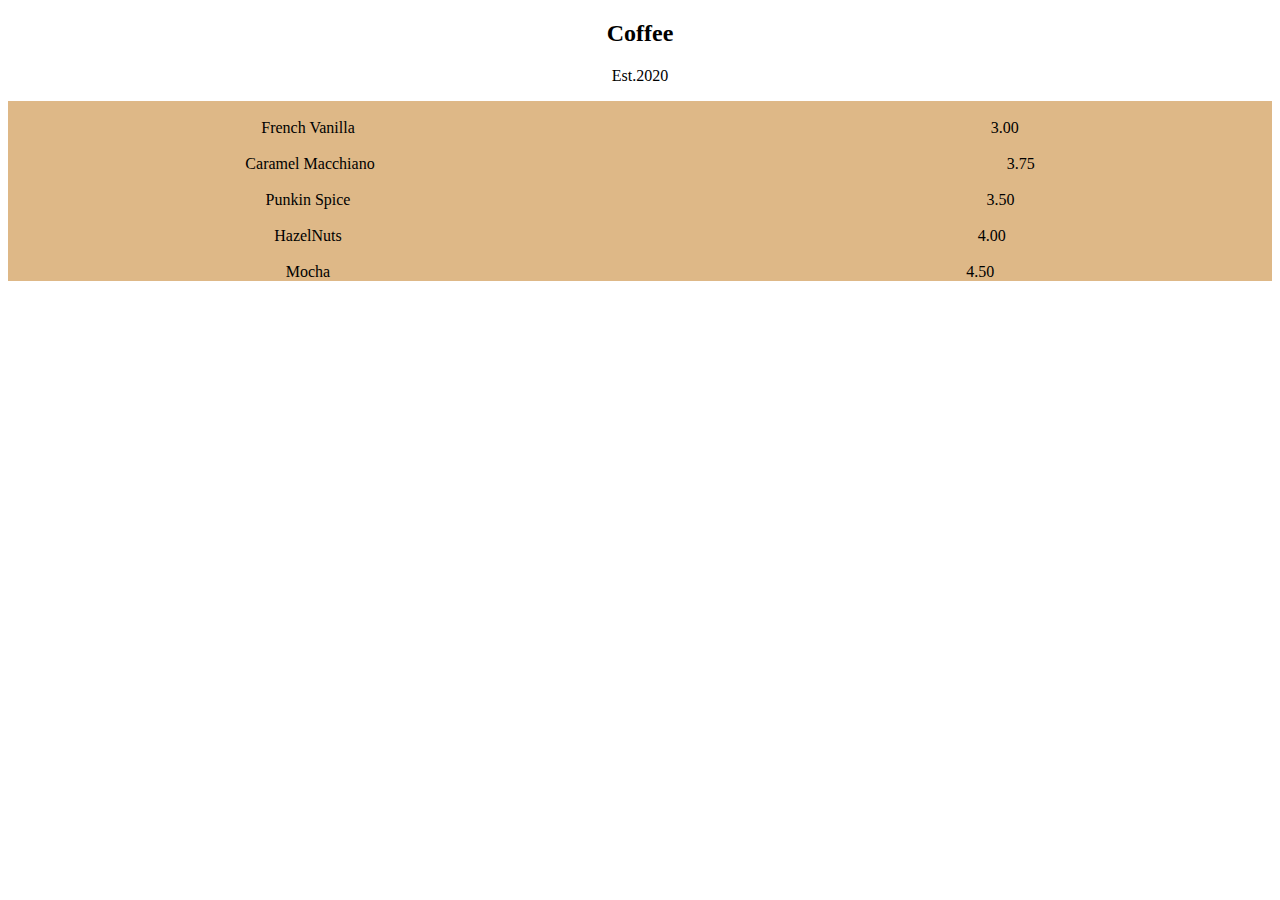
<file: trabajo 3/practica N°3.html>
<!DOCTYPE html>
<html lang="en">


<head><link rel="stylesheet" href="style.css"><meta name="viewport" content="width=device-width, initial-scale=1.0"/></styles><meta charset="utf-8"><title>Cafe Menu</title></head>
      
<body><div id="menu"><main><section><h2>Coffee</h2></section></div></body>                 
           <p>Est.2020</p>           <article id="articulo"><p= id="class">French Vanilla  </p id="flavor">3.00</article>
                                     <article id="articulo"><p= id="class">Caramel Macchiano</p id="flavor">3.75</article>
        </main>                      <article id="articulo"><p= id="class">Punkin Spice     </p id="flavor">3.50</article>        
                                     <article id="articulo"><p= id="class">HazelNuts        </p id="flavor">4.00</article>
                                     <article id="articulo"><p= id="class">Mocha            </p id="flavor">4.50</article>







</html>
</file>
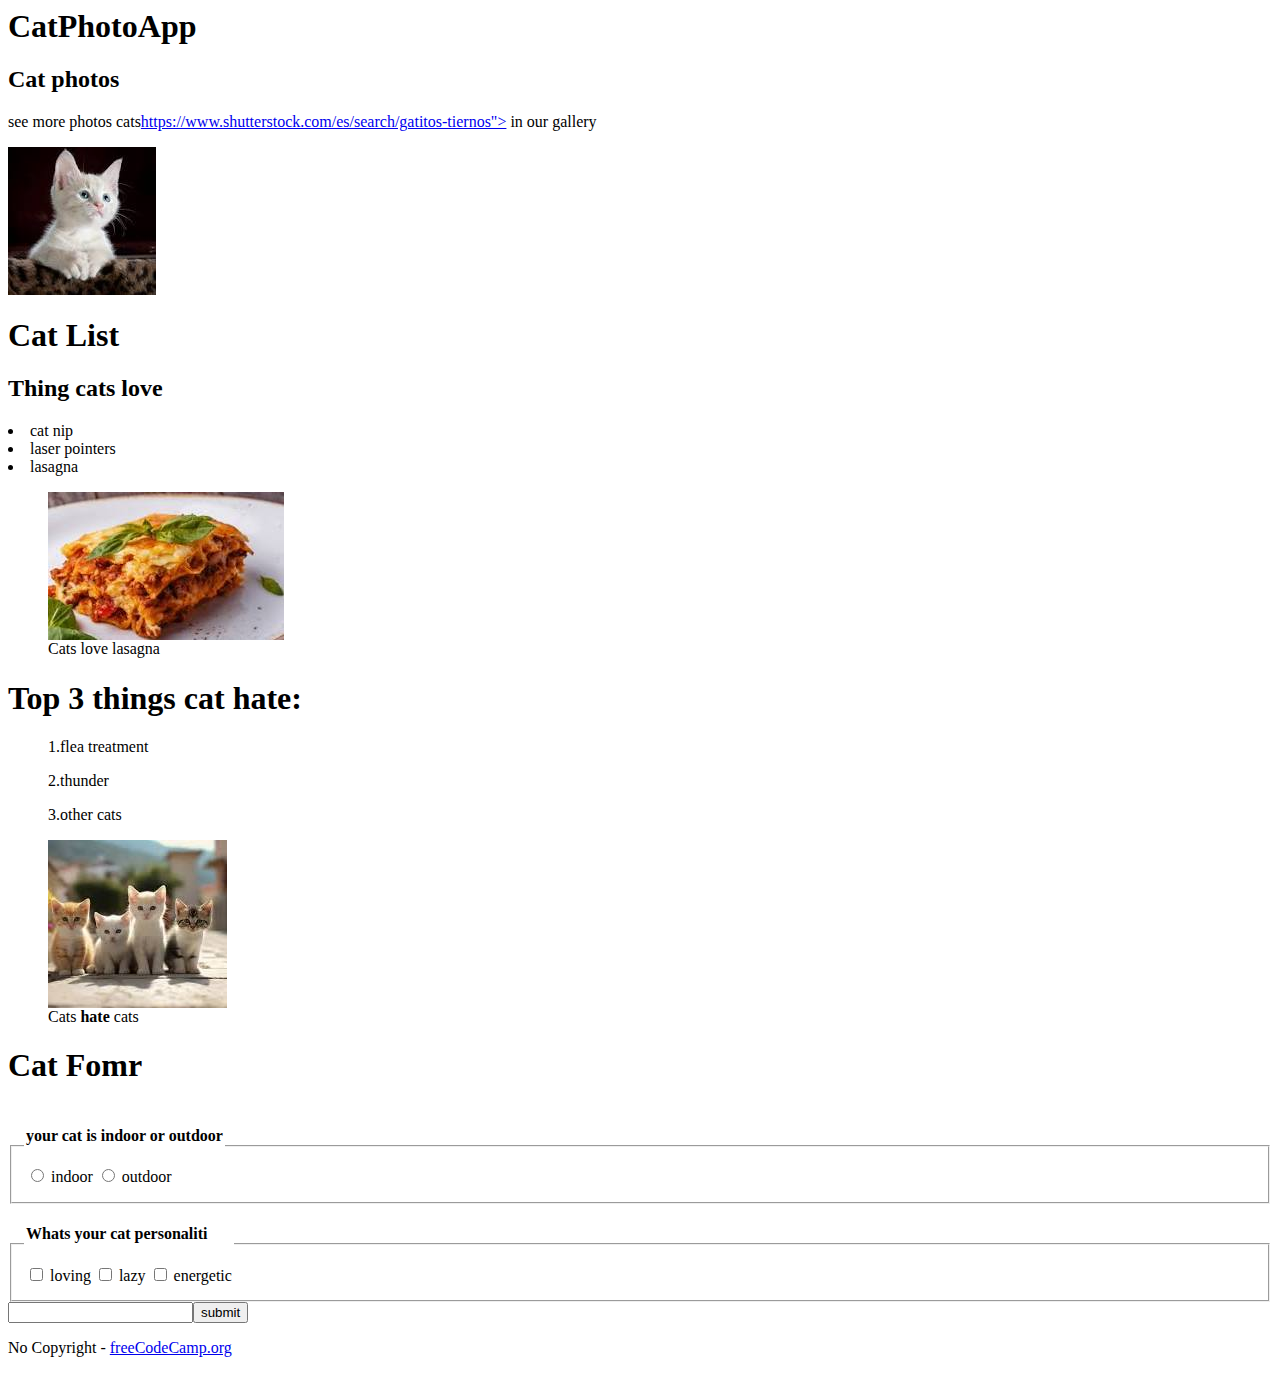
<file: trabajo final/TRABAJO FINAL.html>
<head>
<html>
 <title>CatPhotoApp</title>


 </head>


 <h1>CatPhotoApp</h1>
 <h2>Cat photos</h2>

 <p>see more photos cats<a href=" https://www.shutterstock.com/es/search/gatitos-tiernos"target="_blank">https://www.shutterstock.com/es/search/gatitos-tiernos"></a> in our gallery </p>
 
 <img src="[data-uri]">
 

 <h1>Cat List</h1>
 <h2>Thing cats love</h2>

 <li>cat nip</li>
 <li>laser pointers</li>
 <li>lasagna</li>

<figure>

    <img src="[data-uri]"> 
    <figcaption>Cats love lasagna</figcaption>
</figure>

<h1>Top 3 things cat hate:</h1>

 <ol>1.flea treatment</ol>
 <ol>2.thunder</ol>
 <ol>3.other cats</ol>
<head>
    <meta attribute="value">
 <body>
<figure>

 <img src="[data-uri]">
 <figcaption>Cats <strong>hate</strong> cats</figcaption>

 </figure>

 <h1>Cat Fomr</h1>

<fieldset>
    <legend>
        <h4>your cat is indoor or outdoor</h4>
 <label><input type="radio" name="tipe"> indoor</label>
 <label><input type="radio" name="tipe"> outdoor</label>
 </legend>
</fieldset>
<fieldset>
<legend>
    <h4>Whats your cat personaliti</h4>
<input type="checkbox"> loving
<input type="checkbox"> lazy
<input type="checkbox"> energetic
</legend>
</fieldset>
<form action="https://freecatphotoapp.com/submit-cat-photo"><form> 
<input><button>submit</button></form>
<main><footer><p>No Copyright - <a href="https://www.iesmb.edu.ar/bel/."> freeCodeCamp.org</a></p></footer></main>
</body>
</head>
 </html>
</file>
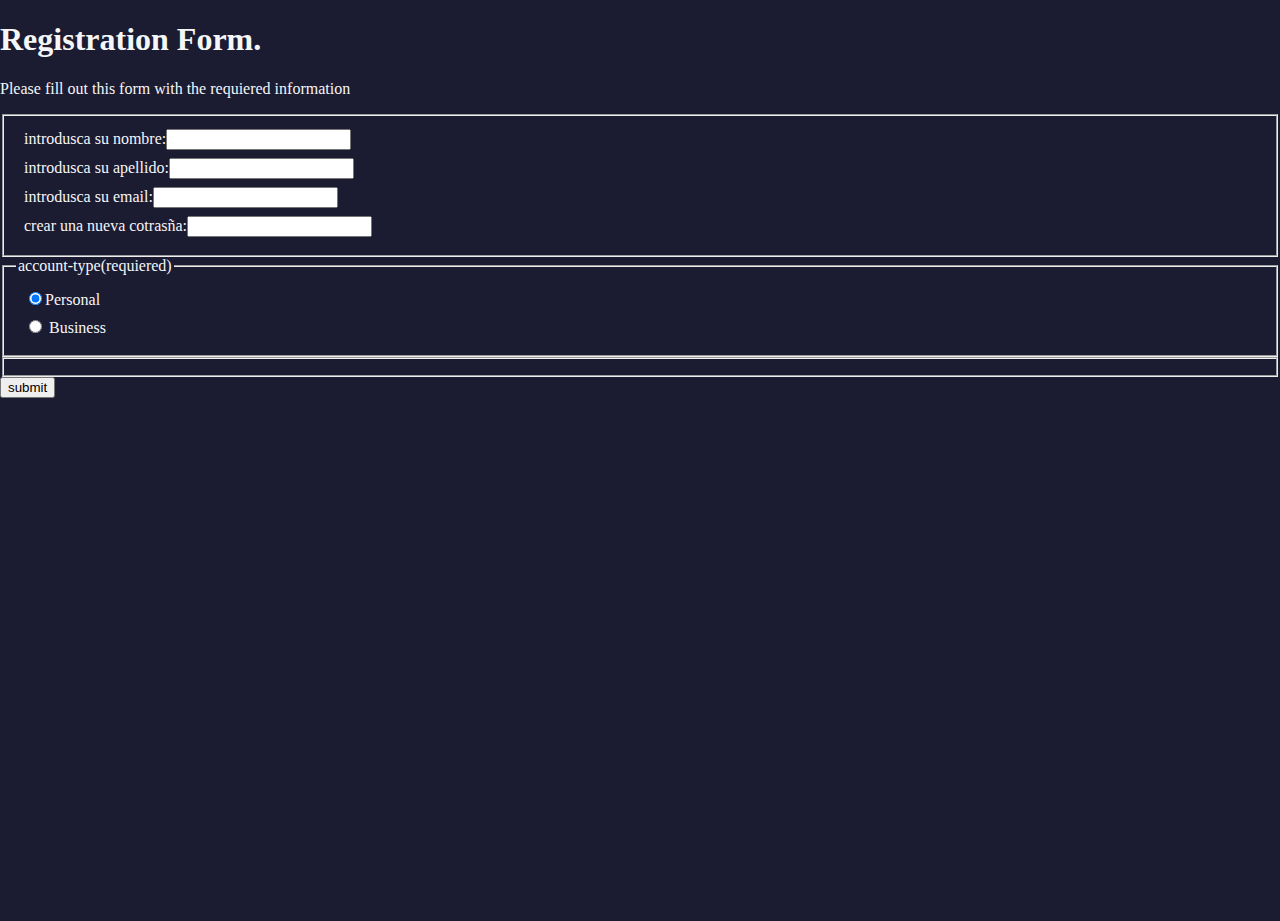
<file: trabajo numero5/practica N°5.html>
<!DOCTYPE html>
     <html lang="es">
     <head>
        <meta charset="UTF-8">

        <meta name="viewport" content="width=device-width, initial-scale=1.0">

        <link rel="stylesheet" href="styles.css">

        <title>Formulario de registro</title>

     
     </head>
       
  <body>

    <header><h1>Registration Form. </h1></header>

    <p>Please fill out this form with the requiered information</p>

   <form action="https://register-demo.freecodecamp.org." method="post">

    <fieldset>
        <label for="">introdusca su nombre:<input id="first-name" type="text" required></label>

        <label for="">introdusca su apellido:<input id="last-name" type="text" required></label>

        <label for="">introdusca su email:<input  id="email" type="email" required></label>

        <label for="">crear una nueva cotrasña:<input  id="new-password"  pattern="[a-z0-5]{8,}" type="password" required="8"></label>

    </fieldset>

     <fieldset>

        <legend>account-type(requiered)</legend>
        
        <label for=""><input name="account-type"  type="radio" checked>Personal</label>
        
        <label for=""><input name="account-type"  type="radio"> Business</label>


        

     </fieldset>
     
     <fieldset>



     </fieldset>    
    
     <input type="submit" value="submit">

     </form>





</body>
</file>
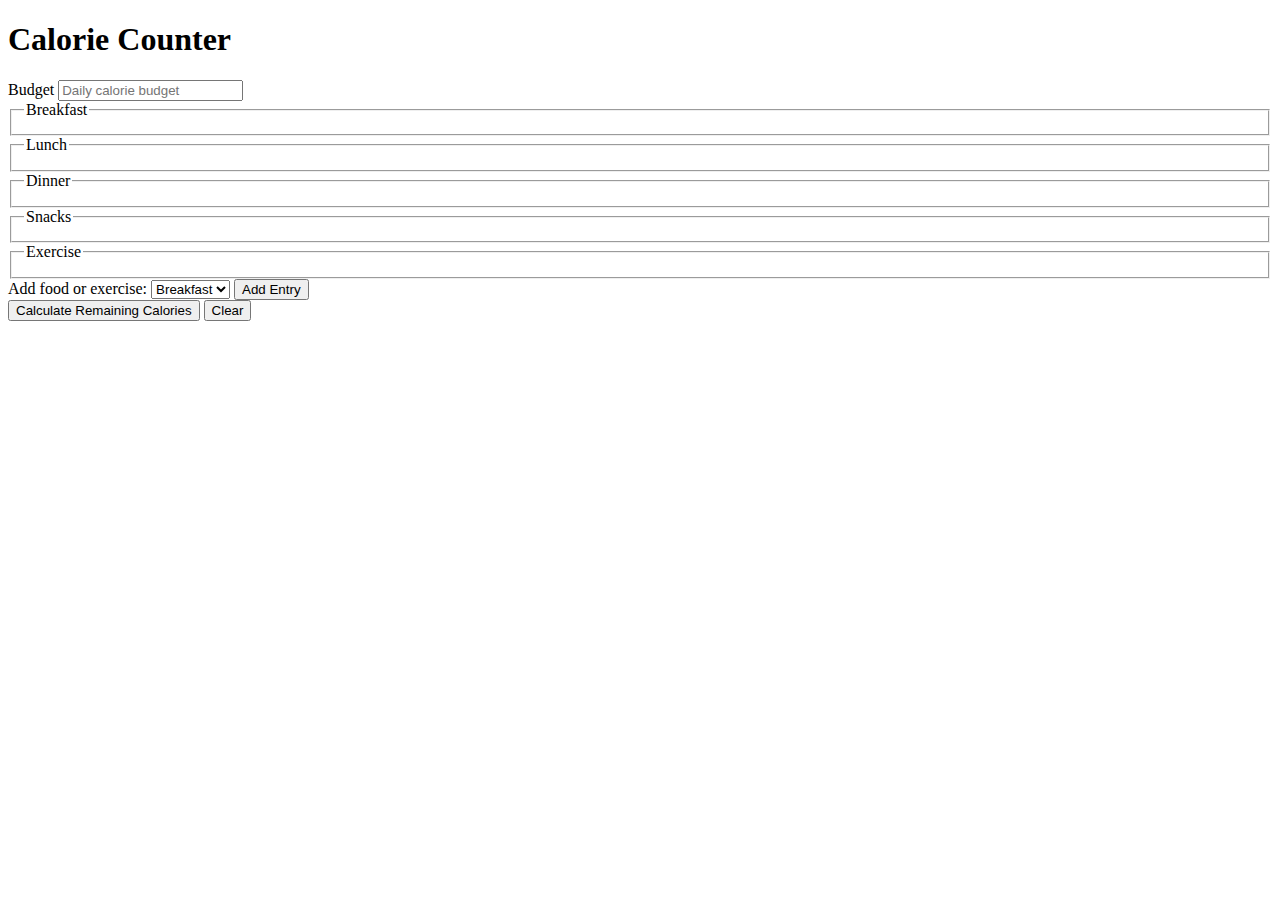
<file: trabajo numero7/parcial practica.html>
<!DOCTYPE html>
<html lang="en">
  <head>
    <meta charset="utf-8" />
    <meta name="viewport" content="width=device-width, initial-scale=1.0" />
    <title>Calorie Counter</title>
  </head>
  <body>
    <main>
      <h1>Calorie Counter</h1>
      <div class="container">
        <form id="calorie-counter">
          <!-- Paso 2 -->
          <label for="budget">Budget</label>
          <!-- Paso 3 -->
          <input
            type="number"
            min="0"
            id="budget"
            placeholder="Daily calorie budget"
            required
          />

          <!-- Paso 4 -->
          <fieldset id="breakfast">
            <legend>Breakfast</legend>
            <div class="input-container"></div>
          </fieldset>

          <!-- Paso 5 -->
          <fieldset id="lunch">
            <legend>Lunch</legend>
            <div class="input-container"></div>
          </fieldset>

          <!-- Paso 6 -->
          <fieldset id="dinner">
            <legend>Dinner</legend>
            <div class="input-container"></div>
          </fieldset>

          <!-- Paso 7 -->
          <fieldset id="snacks">
            <legend>Snacks</legend>
            <div class="input-container"></div>
          </fieldset>

          <!-- Paso 7 -->
          <fieldset id="exercise">
            <legend>Exercise</legend>
            <div class="input-container"></div>
          </fieldset>

          <!-- Paso 8 y 9 -->
          <div class="controls">
            <span>
              <label for="entry-dropdown">Add food or exercise:</label>
              <select id="entry-dropdown" name="options">
                <!-- Paso 10 -->
                <option value="breakfast" selected>Breakfast</option>
                <option value="lunch">Lunch</option>
                <option value="dinner">Dinner</option>
                <option value="snacks">Snacks</option>
                <option value="exercise">Exercise</option>
              </select>
              <button type="button" id="add-entry">Add Entry</button>
            </span>
          </div>

          <!-- Paso 11 -->
          <div>
            <button type="submit">Calculate Remaining Calories</button>
            <button type="button" id="clear">Clear</button>
          </div>
        </form>

        <!-- Paso 12 -->
        <div id="output" class="output hide"></div>
      </div>
    </main>
    <!-- Paso 13 -->
    <script src="./script.js"></script>
  </body>
</html>
</file>
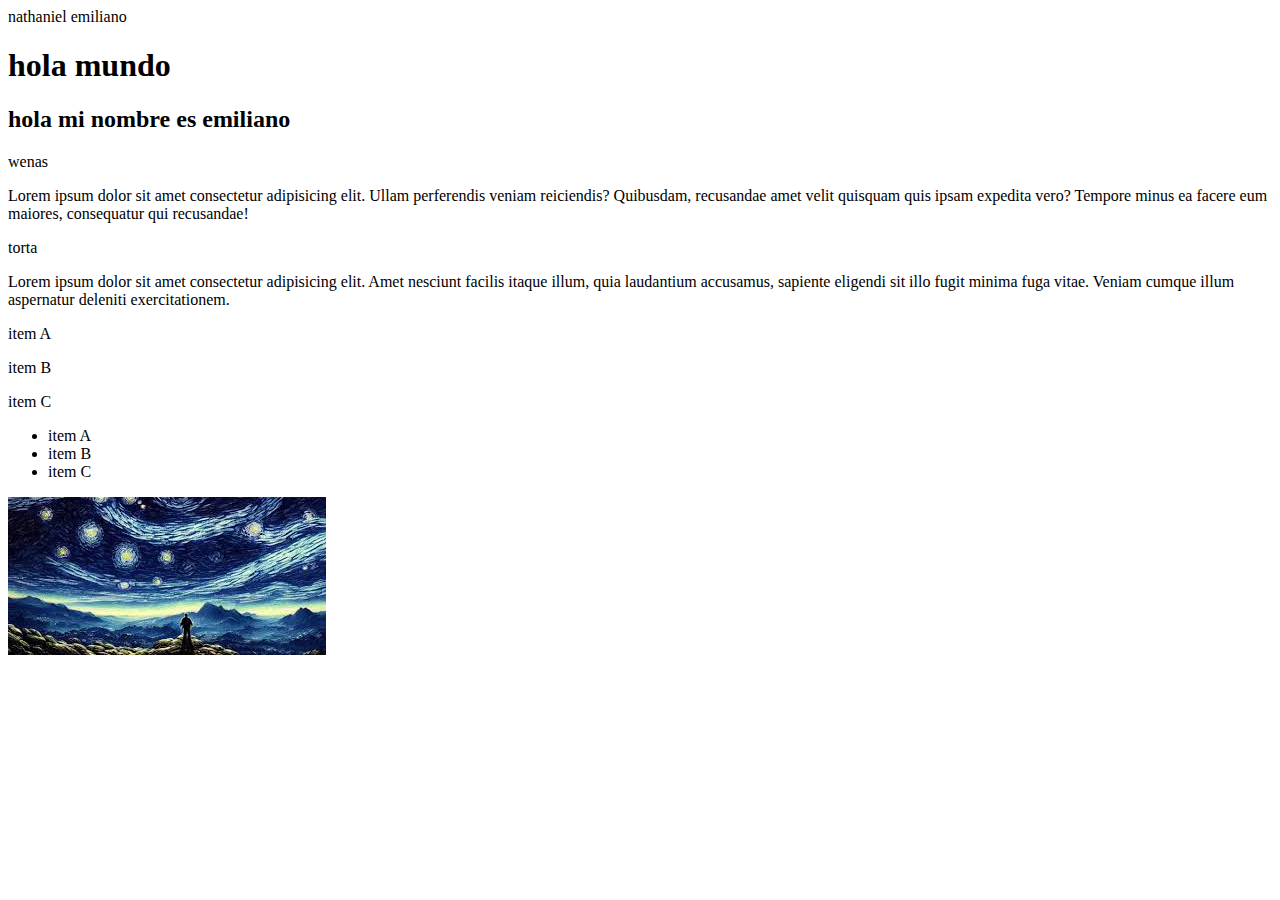
<file: trabajo final/trabajos anteriores/trabajo emi/emi.html>
<!DOCTYPE html>


<html lang="es">


    <head>
  
  
<title>emiliano </title>


    </head>


  <body>nathaniel emiliano </body>
       <h1>hola mundo</h1>
        <h2>hola mi nombre es emiliano</h2>
           <h7>wenas</h7>
               <p>Lorem ipsum dolor sit amet consectetur adipisicing elit. Ullam perferendis veniam reiciendis? Quibusdam, recusandae amet velit quisquam quis ipsam expedita vero? Tempore minus ea facere eum maiores, consequatur qui recusandae!</p>
   <!-- practica numero 1 -->
      <main></main>
        <h>torta</h>
          <p>Lorem ipsum dolor sit amet consectetur adipisicing elit. Amet nesciunt facilis itaque illum, quia laudantium accusamus, sapiente eligendi sit illo fugit minima fuga vitae. Veniam cumque illum aspernatur deleniti exercitationem.</p>
    </main>
     <p>item A </p>
        <p> item B </p>   
          <p>item C </p>

          <ul> 
            
           <li>item A </li>
           <li>item B </li>
           <li>item C </li>
                          

          </ul>

      <img src="descarga.jpg"

      

</html>
</file>
<file: trabajo 3/style.css>
h1,h2,p,article{text-align:center;}
 #flavor{text-align: left;}
 #class {text-align: right;}      
#articulo  {background-color: burlywood;}
    
body   {background-image: url(https://cdn.freecodecamp.org/curriculum/css-cafe/beans.jpg)}
     
#articulo p{display: inline-block; width: 50%;}
</file>
<file: trabajo numero5/styles.css>
body {

   width: 100%;
   height: 100vh;
   margin: 0%;

   background-color: #1b1b32;
   color: #f5f6f7;
}


label {

display: block;
margin: 0.5rem;

}
</file>
